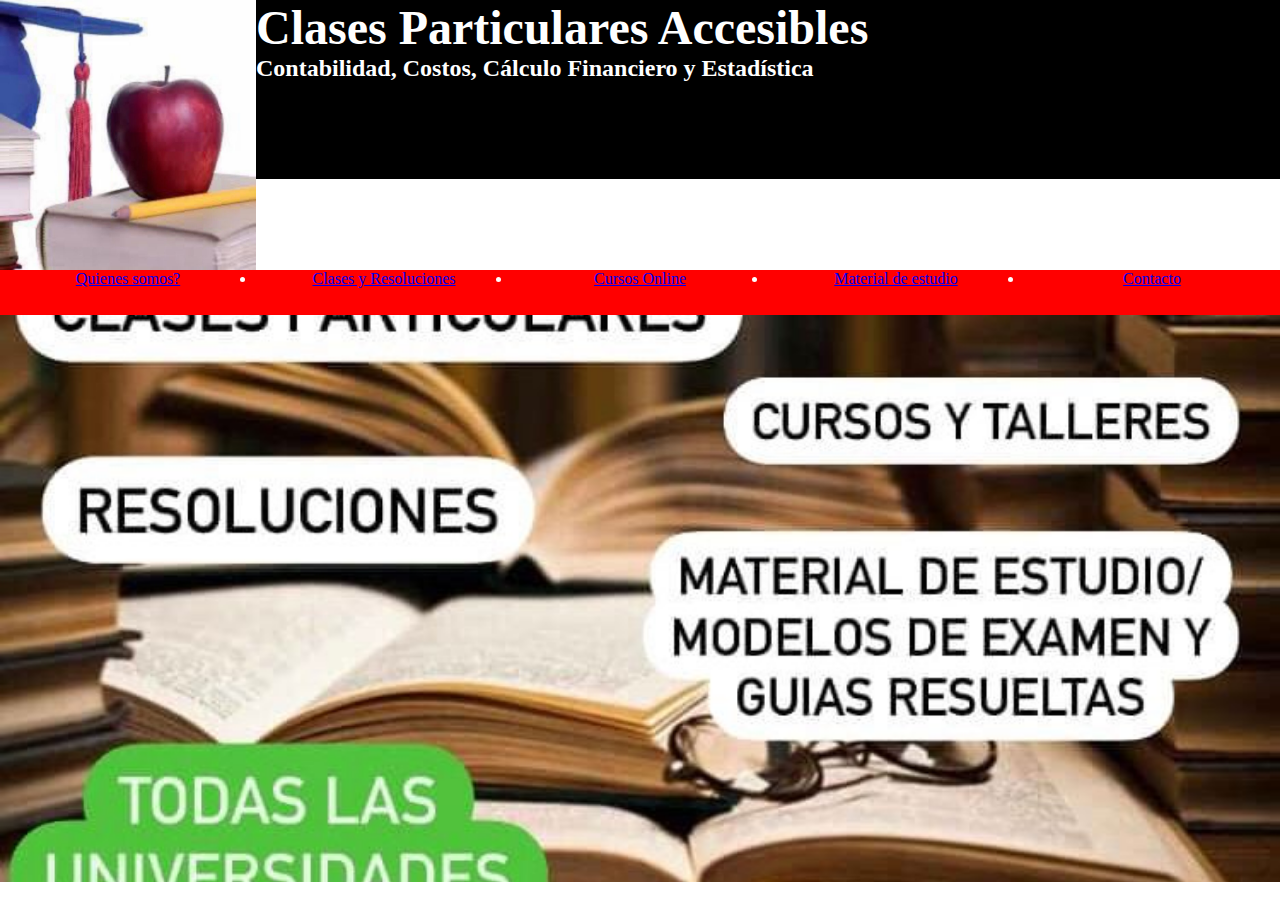
<file: Index.html>
<!DOCTYPE html>
<html lang="en">
<head>
    <meta charset="UTF-8">
    <meta http-equiv="X-UA-Compatible" content="IE=edge">
    <meta name="viewport" content="width=device-width, initial-scale=1.0">
    <link rel="stylesheet" href="./css/Styles.css">
    <title>Clases Particulares Accesibles</title>
</head>
<body>
    

<header>
    
    <div>
        <img class="imagen-h1"src="./Images/Header.jpeg" alt="">
    
    </div>
    <div class="caja-titulo">
            
        <h1 >Clases Particulares Accesibles</h1>
        <h2 >Contabilidad, Costos, Cálculo Financiero y Estadística</h2>
   
    </div>

</header>


<nav>

  
       <ul>
        <div class="caja-boton"><li><a href="./Pages/quienessomos.html">Quienes somos?</a></li></div>
        <div class="caja-boton"><li><a href="./Pages/clasesyresoluciones.html">Clases y Resoluciones</a></li></div>
        <div class="caja-boton"><li><a href="./Pages/cursosonline.html">Cursos Online</a></li></div>
        <div class="caja-boton"><li><a href="./Pages/materialdeestudio.html">Material de estudio</a></li></div>
        <div class="caja-boton"><li><a href="./Pages/contacto.html">Contacto</a></li></div>
    </ul>
</nav>
<main>
    

    <section class="hero">
        
    </section> 
<main>
</body>

</html>
</file>
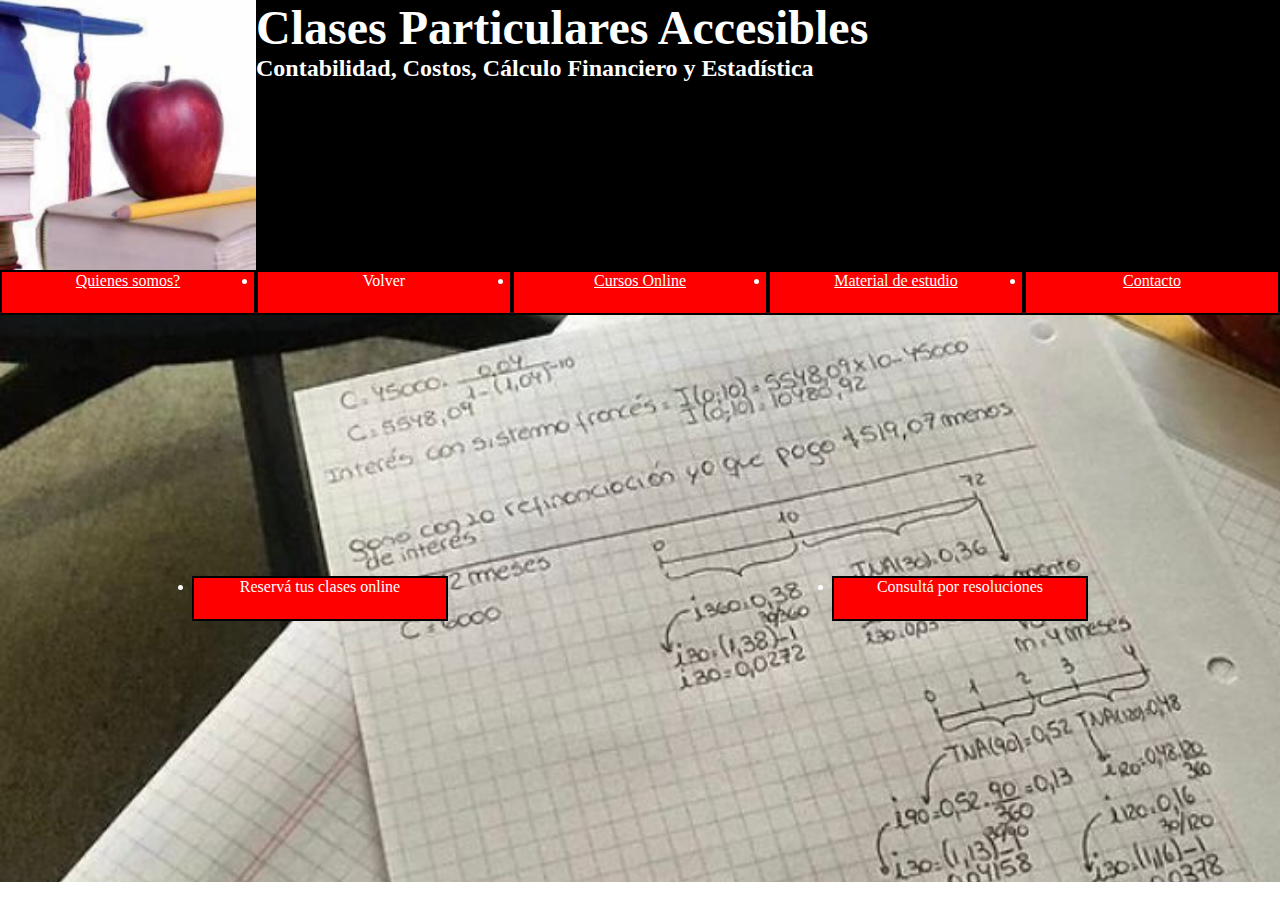
<file: Pages/clasesyresoluciones.html>
<!DOCTYPE html>
<html lang="en">
<head>
    <meta charset="UTF-8">
    <meta http-equiv="X-UA-Compatible" content="IE=edge">
    <meta name="viewport" content="width=device-width, initial-scale=1.0">
    <link rel="stylesheet" href="./css/Stylespages.css">
    <title>Clases Particulares Accesibles</title>
</head>
<body>
    <header>
    
        <div>
            <img class="imagen-h1"src="./Images/Header.jpeg" alt="">
        
        </div>
        <div class="caja-titulo">
                
            <h1 >Clases Particulares Accesibles</h1>
            <h2 >Contabilidad, Costos, Cálculo Financiero y Estadística</h2>
       
        </div>
    
    </header>
    <nav><ul>
        <div class="caja-boton"><li><a href="./quienessomos.html">Quienes somos?</a></li></div>
        <div class="caja-boton"><li><a href="/preentrega2alejandrobandi/Index.html"></a> Volver</li></div>
        <div class="caja-boton"><li><a href="./cursosonline.html">Cursos Online</a></li></div>
        <div class="caja-boton"><li><a href="./materialdeestudio.html">Material de estudio</a></li></div>
        <div class="caja-boton"><li><a href="./contacto.html">Contacto</a></li></div>
    </ul></nav>
    <section>
       
        <ul class="caja-resoluciones">
          <div class="caja-clases"><li>Reservá tus clases online</li> </div>
          <div class="caja-clases"><li>Consultá por resoluciones</li></div>
        </ul>
    </section>
</body>
    
</body>
</html>
</file>
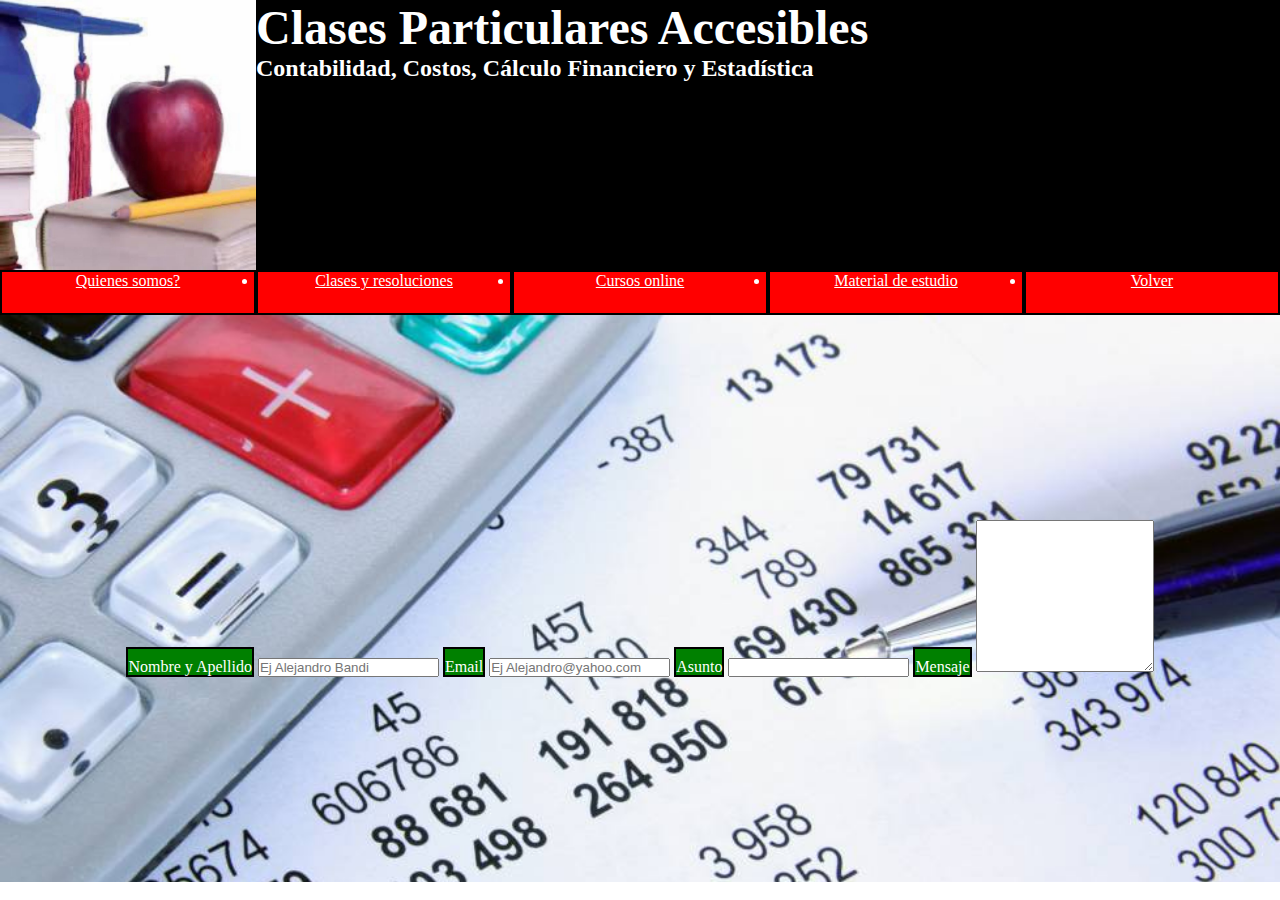
<file: Pages/contacto.html>
<!DOCTYPE html>
<html lang="en">
<head>
    <meta charset="UTF-8">
    <meta http-equiv="X-UA-Compatible" content="IE=edge">
    <meta name="viewport" content="width=device-width, initial-scale=1.0">
    <link rel="stylesheet" href="./css/Stylespages.css">
    <title>Clases Particulares Accesibles</title>
</head>
<body>
    <header>
    
        <div>
            <img class="imagen-h1"src="./Images/Header.jpeg" alt="">
        
        </div>
        <div class="caja-titulo">
                
            <h1 >Clases Particulares Accesibles</h1>
            <h2 >Contabilidad, Costos, Cálculo Financiero y Estadística</h2>
       
        </div>
    
    </header>
    <nav><ul>
        <div class="caja-boton"><li><a href="./quienessomos.html">Quienes somos?</a></li></div>
        <div class="caja-boton"><li><a href="./clasesyresoluciones.html">Clases y resoluciones</a></li></div>
        <div class="caja-boton"><li><a href="./cursosonline.html">Cursos online</a></li></div>
        <div class="caja-boton"><li><a href="./materialdeestudio.html">Material de estudio</a></li></div>
        <div class="caja-boton"><li><a href="/preentrega2alejandrobandi/Index.html">Volver</a></li></div>
    </ul></nav>
    <main>
    <section class="modulo-contacto">
        <form class=".form">
            <label class="caja-compras">Nombre y Apellido</label>
            <input type="text"id="nombre-usuario" placeholder="Ej Alejandro Bandi" required>
            <label class="caja-compras">Email</label>
            <input type="email"id="nombre-usuario" placeholder="Ej Alejandro@yahoo.com" required>
            <label class="caja-compras">Asunto</label>
            <input type="text"id="nombre-usuario">
            <label class="caja-compras">Mensaje</label>
            <textarea name="" id="" cols="20" rows="10"></textarea>
        </form>
    </section>
    </main>
    
</body>
</html>
</file>
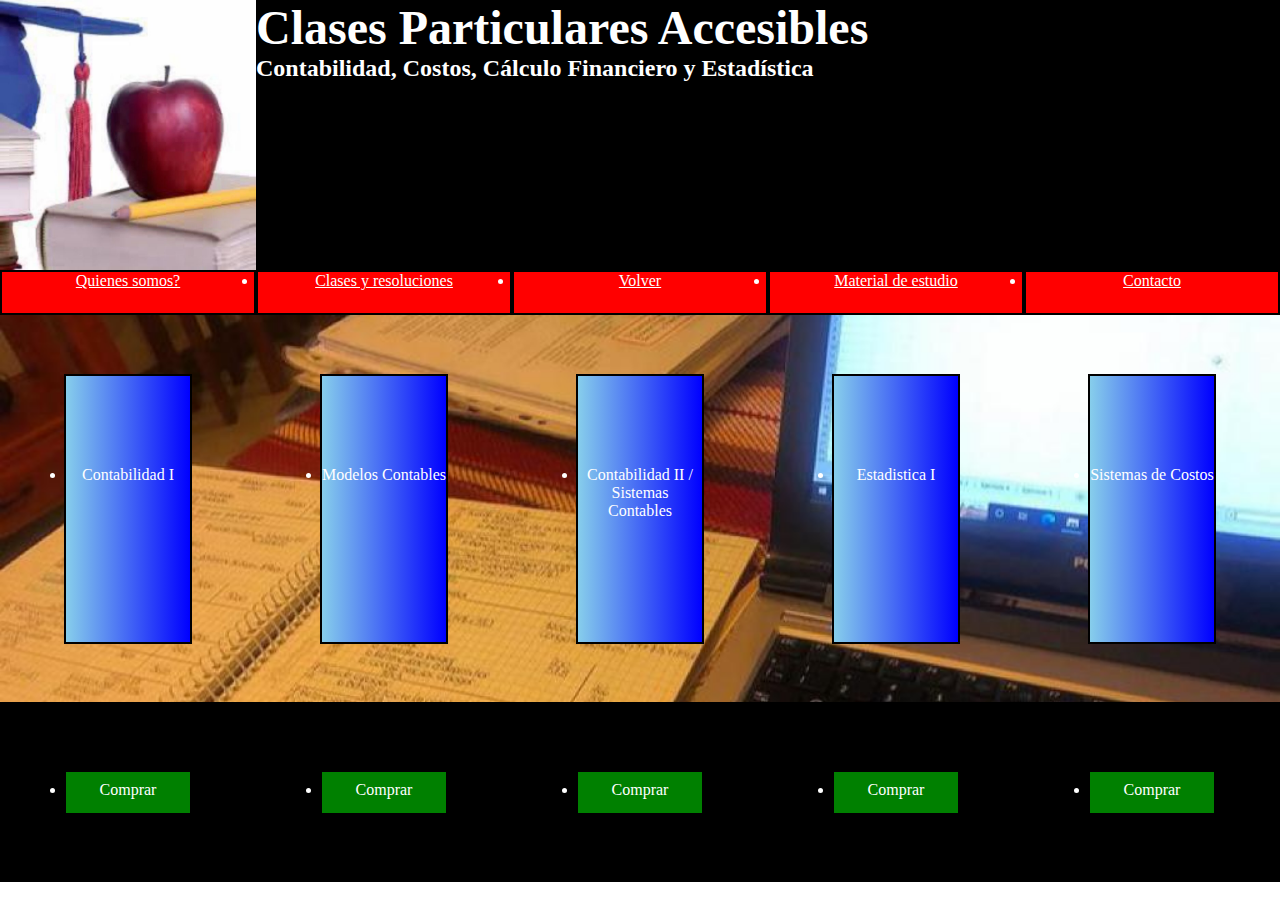
<file: Pages/cursosonline.html>
<!DOCTYPE html>
<html lang="en">
<head>
    <meta charset="UTF-8">
    <meta http-equiv="X-UA-Compatible" content="IE=edge">
    <meta name="viewport" content="width=device-width, initial-scale=1.0">
    <link rel="stylesheet" href="./css/Stylespages.css">
    <title>Clases Particulares Accesibles</title>
</head>
<body>
    <header>
    
        <div>
            <img class="imagen-h1"src="./Images/Header.jpeg" alt="">
        
        </div>
        <div class="caja-titulo">
                
            <h1 >Clases Particulares Accesibles</h1>
            <h2 >Contabilidad, Costos, Cálculo Financiero y Estadística</h2>
       
        </div>
    
    </header>
    <nav><ul>
        <div class="caja-boton"><li><a href="./quienessomos.html">Quienes somos?</a></li></div>
        <div class="caja-boton"><li><a href="./clasesyresoluciones.html">Clases y resoluciones</a></li></div>
        <div class="caja-boton"><li><a href="/preentrega2alejandrobandi/Index.html">Volver</a></li></div>
        <div class="caja-boton"><li><a href="./materialdeestudio.html">Material de estudio</a></li></div>
        <div class="caja-boton"><li><a href="./contacto.html">Contacto</a></li></div>
    </ul></nav>
    <section class="modulo-cursos">
        <div class="caja-cursos"><li>Contabilidad I</li></div>
        <div class="caja-cursos"><li>Modelos Contables</li></div>
        <div class="caja-cursos"><li>Contabilidad II / Sistemas Contables</li></div>
        <div class="caja-cursos"><li>Estadistica I</li></div>
        <div class="caja-cursos"><li>Sistemas de Costos</li></div>
        
        
    </section>
    <section class="modulo-transacciones">
        <div class="caja-compras"><li>Comprar</li></div>
        <div class="caja-compras"><li>Comprar</li></div>
        <div class="caja-compras"><li>Comprar</li></div>
        <div class="caja-compras"><li>Comprar</li></div>
        <div class="caja-compras"><li>Comprar</li></div>
    </section>
</body>
    
</body>
</html>
</file>
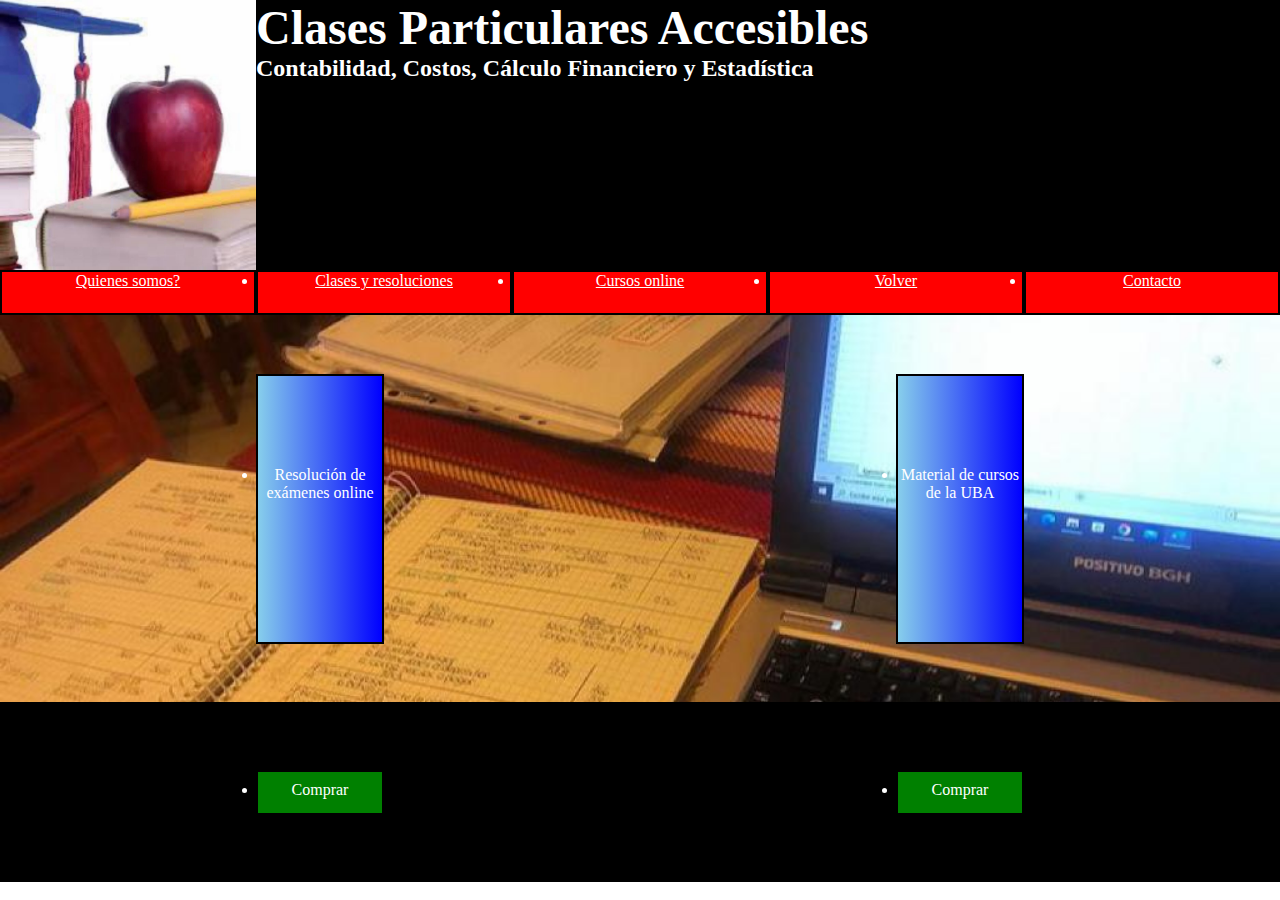
<file: Pages/materialdeestudio.html>
<!DOCTYPE html>
<html lang="en">
<head>
    <meta charset="UTF-8">
    <meta http-equiv="X-UA-Compatible" content="IE=edge">
    <meta name="viewport" content="width=device-width, initial-scale=1.0">
    <link rel="stylesheet" href="./css/Stylespages.css">
    <title>Clases Particulares Accesibles</title>
</head>
<body>
    <header>
    
        <div>
            <img class="imagen-h1"src="./Images/Header.jpeg" alt="">
        
        </div>
        <div class="caja-titulo">
                
            <h1 >Clases Particulares Accesibles</h1>
            <h2 >Contabilidad, Costos, Cálculo Financiero y Estadística</h2>
       
        </div>
    
    </header>
    <nav><ul>
        <div class="caja-boton"><li><a href="./quienessomos.html">Quienes somos?</a></li></div>
        <div class="caja-boton"><li><a href="./clasesyresoluciones.html">Clases y resoluciones</a></li></div>
        <div class="caja-boton"><li><a href="./cursosonline.html">Cursos online</a></li></div>
        <div class="caja-boton"><li><a href="/preentrega2alejandrobandi/Index.html">Volver</a></li></div>
        <div class="caja-boton"><li><a href="./contacto.html">Contacto</a></li></div>
    </ul></nav>
    <section class="modulo-cursos">
        <div class="caja-cursos"><li>Resolución de exámenes online</li></div>
        <div class="caja-cursos"><li>Material de cursos de la UBA</li></div>
        
        
    </section>
    <section class="modulo-transacciones">
        <div class="caja-compras"><li>Comprar</li></div>
        <div class="caja-compras"><li>Comprar</li></div>
        
    </section>
    
</body>
</html>
</file>
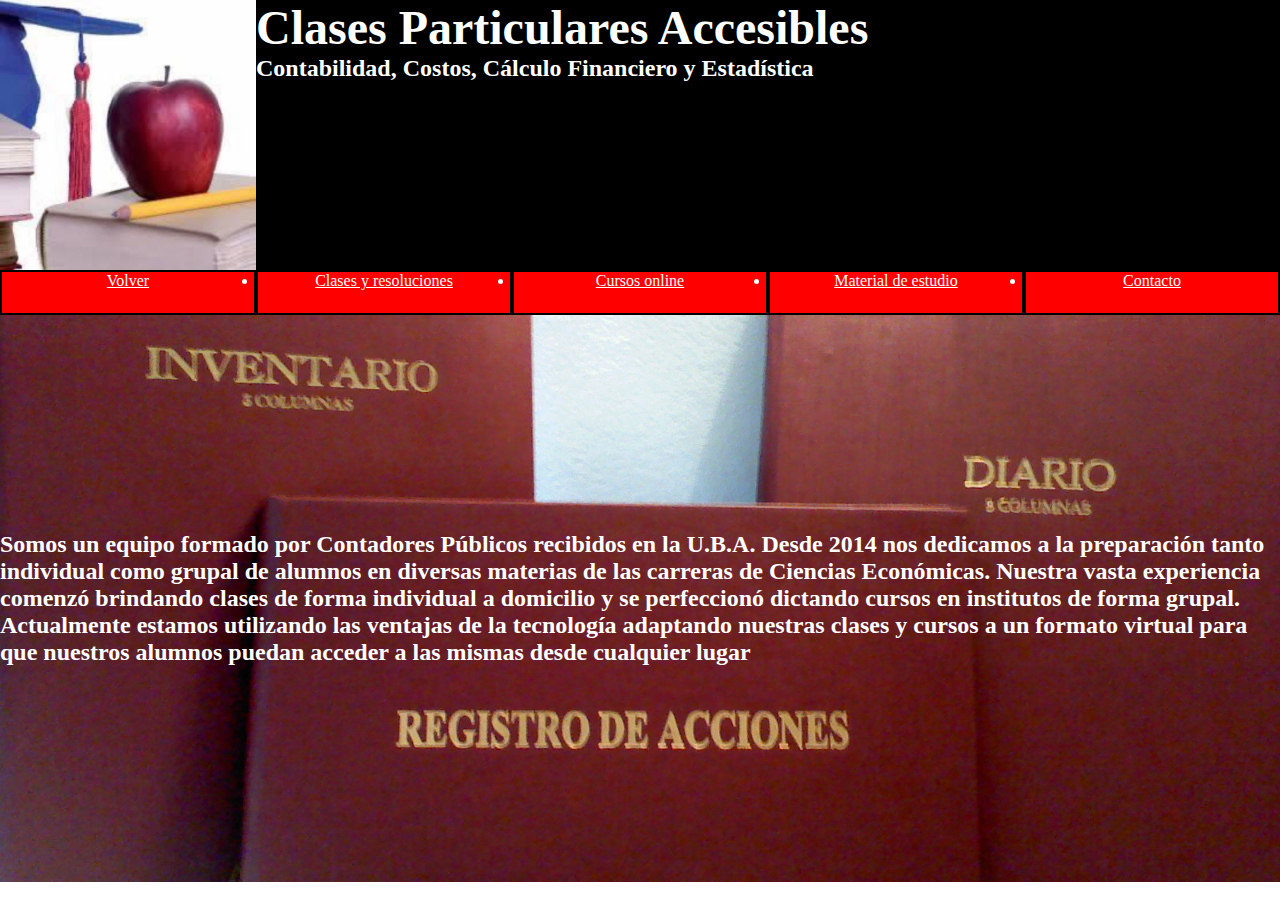
<file: Pages/quienessomos.html>
<!DOCTYPE html>
<html lang="en">
<head>
    <meta charset="UTF-8">
    <meta http-equiv="X-UA-Compatible" content="IE=edge">
    <meta name="viewport" content="width=device-width, initial-scale=1.0">
    <link rel="stylesheet" href="./css/Stylespages.css">
    <title>Clases Particulares Accesibles</title>
</head>
<body>
    <header>
    
        <div>
            <img class="imagen-h1"src="./Images/Header.jpeg" alt="">
        
        </div>
        <div class="caja-titulo">
                
            <h1 >Clases Particulares Accesibles</h1>
            <h2 >Contabilidad, Costos, Cálculo Financiero y Estadística</h2>
       
        </div>
    
    </header>
    <nav>
        <ul>
        <div class="caja-boton"><li><a href="/preentrega2alejandrobandi/Index.html">Volver</a></li></div>
        <div class="caja-boton"><li><a href="./clasesyresoluciones.html">Clases y resoluciones</a></li></div>
        <div class="caja-boton"><li><a href="./cursosonline.html">Cursos online</a></li></div>
        <div class="caja-boton"><li><a href="./materialdeestudio.html">Material de estudio</a></li></div>
        <div class="caja-boton"><li><a href="./contacto.html">Contacto</a></li></div>
    </ul>
    </nav>
    <main>
    <section>
        <div class="caja-contenedor">
            <h2>Somos un equipo formado por Contadores Públicos recibidos en la U.B.A.
            Desde 2014 nos dedicamos a la preparación tanto individual como grupal de alumnos en diversas materias de las carreras de Ciencias Económicas. Nuestra vasta experiencia comenzó brindando clases de forma individual a domicilio y se perfeccionó dictando cursos en institutos de forma grupal.
            Actualmente estamos utilizando las ventajas de la tecnología adaptando nuestras clases y cursos a un formato virtual para que nuestros alumnos puedan acceder a las mismas desde cualquier lugar </h2>
        </div>

                    
           
         
       
       
    </section>
    </main>
</body>
</html>
</file>
<file: css/Styles.css>
*{margin: 0;padding: 0;box-sizing: border-box;}
header{display: grid;
grid-template-columns: 25vw 75vw;
grid-template-rows: 30vh;}
h1{color: white;}
h1{justify-content: left;}
h1{text-align: left;}
h1{font-size: 3rem;}

h2{color: white;}
h2{font-size: 1,5rem;}
h2{justify-content: left;}
h2{text-align: left;}
ul{display: grid;
grid-template-columns: 20vw 20vw 20vw 20vw 20vw;
grid-template-rows: 5vh;}
li{color: white;}
li{font-size: 1rem;}
li{text-align: center;}
.imagen-h1{width: 20vw;height: 30vh}
.imagen-index{height: 63vh;width: 100vw;background-image: url(../Images/Fondo.jpeg));}
.caja-titulo{width: 80vw;height: 14vw;margin-left: -5vw;}
.caja-titulo{background-color: black;}
.caja-boton{background-color: red;width: 20vw;height: 5vh;}
@media (max-width:768px){.caja-titulo{height: 28vw;}}
@media (max-width:574px){h1{font-size: 2rem;}}{h2{font-size: 1rem;}}
@media (max-width:454px){.caja-titulo{height: 40vw;}}
@media (max-width:718px){li{font-size: 0.8rem;}}
.hero {height: 63vh;width: 100vw ;background-image: url(../Images/Fondo.jpeg);background-repeat: no-repeat;background-position: center;background-size: cover;}
</file>
<file: Pages/css/Stylespages.css>
*{margin: 0;padding: 0;box-sizing: border-box;}
header{display: grid;
grid-template-columns: 25vw 75vw;
grid-template-rows: 30vh;}
h1{color: white;}
h1{justify-content: left;}
h1{text-align: left;}
h1{font-size: 3rem;}

h2{color: white;}
h2{font-size: 1,5rem;}
h2{justify-content: left;}
h2{text-align: left;}
ul{display: grid;
grid-template-columns: 20vw 20vw 20vw 20vw 20vw;
grid-template-rows: 5vh;font-size: 1rem;}
li{color: white;}
li{font-size: 1rem;}
li{text-align: center;}
.imagen-h1{width: 20vw;height: 30vh}

.caja-titulo{width: 80vw;height: 30vh;margin-left: -5vw;}
.caja-titulo{background-color: black;}
.caja-boton{background-color: red;width: 20vw;height: 5vh;border: 2px solid black;padding: 0;}
.contenedor{height: 63vh;width:100vw ;background-color: black;}
.contenedor{grid-template-columns: 50vw 50vw}
.caja-contenedor{height: 63vh;width: 100vw;background-image: url(../Images/libros-contables.jpg);background-repeat: no-repeat;background-position: center;background-size: cover;display:flex;align-items: center;}
section{display: grid;grid-template-columns: 50vw 50vw;grid-template-rows: 63vh;max-height: 63vh;}
.imagen-quienessomos{height: 200px;width: 200px;object-fit: fill;} 
.caja-resoluciones{height:63vh;width: 100vw;background-image: url(../Images/Quienes\ Somos.jpeg);background-repeat: no-repeat;background-position: center;background-size: cover;display:flex; align-items:center;justify-content: space-around}
.caja-clases{height: 5vh;width: 20vw;border: 2px solid black;text-align: center;background-color: red;}
.caja-clases :hover{background-color: blue;height: 5vh;}
.modulo-cursos{justify-items: center;width: 100vw;height: 43vh;display: flex;justify-content: space-around;align-items: center;background-image: url(../Images/Notebook.jpg);background-repeat: no-repeat;background-position: center;background-size: cover;}
.caja-cursos{background-color: blue;height: 30vh;width: 10vw;font-size: 1rem;text-align: center;padding-top: 10vh;background:linear-gradient(to left,blue,skyblue);transition-property: background-color;border: 2px solid black;}
.caja-cursos :hover{background-color: coral;height: 30vh;width: 10vw;padding-top: 10vh;box-shadow: 20px 50px 50px 50px black;}
.modulo-transacciones{display: inline-block;background-color: black;justify-items: center;width: 100vw;height: 20vh;display: flex;justify-content: space-around;align-items: center;}
.caja-compras{background-color: green;height: 5vh;width: 10vw;font-size: 1rem;text-align: center;padding-top: 1vh;border: 2px solid black;}
.caja-compras :hover{background-color: brown;height: 5vh}
.modulo-contacto{height: 63vh;width: 100vw;background-image: url(../Images/Cuentas.jpg);display:flex;align-items: center;justify-content: space-around;background-repeat: no-repeat;background-position: center;background-size: cover;}
label{color: white;font-size: 1,5rem;font-weight: 300;}
a{color: white;font-size: 1rem;text-align: center;}
@media (max-width:768px){.caja-titulo{height: 28vw;}}
@media (max-width:574px){h1{font-size: 2rem;}}{h2{font-size: 1rem;}}
@media (max-width:454px){.caja-titulo{height: 40vw;}}
@media (max-width:718px){li{font-size: 0.6rem;}}
@media (max-width:689px){.caja-boton{height: 10vh;}}
@media (max-width:689px){a{font-size: 0.7rem;}}
@media (max-width:1029px){.caja-compras{padding-top: 0vh}
@media (max-width:809px){.caja-compras{font-size: 0.8rem;}}
.hero{height: 63vh;width: 100vw;background-image: url(../Images/Curso1.jpg);}
</file>
